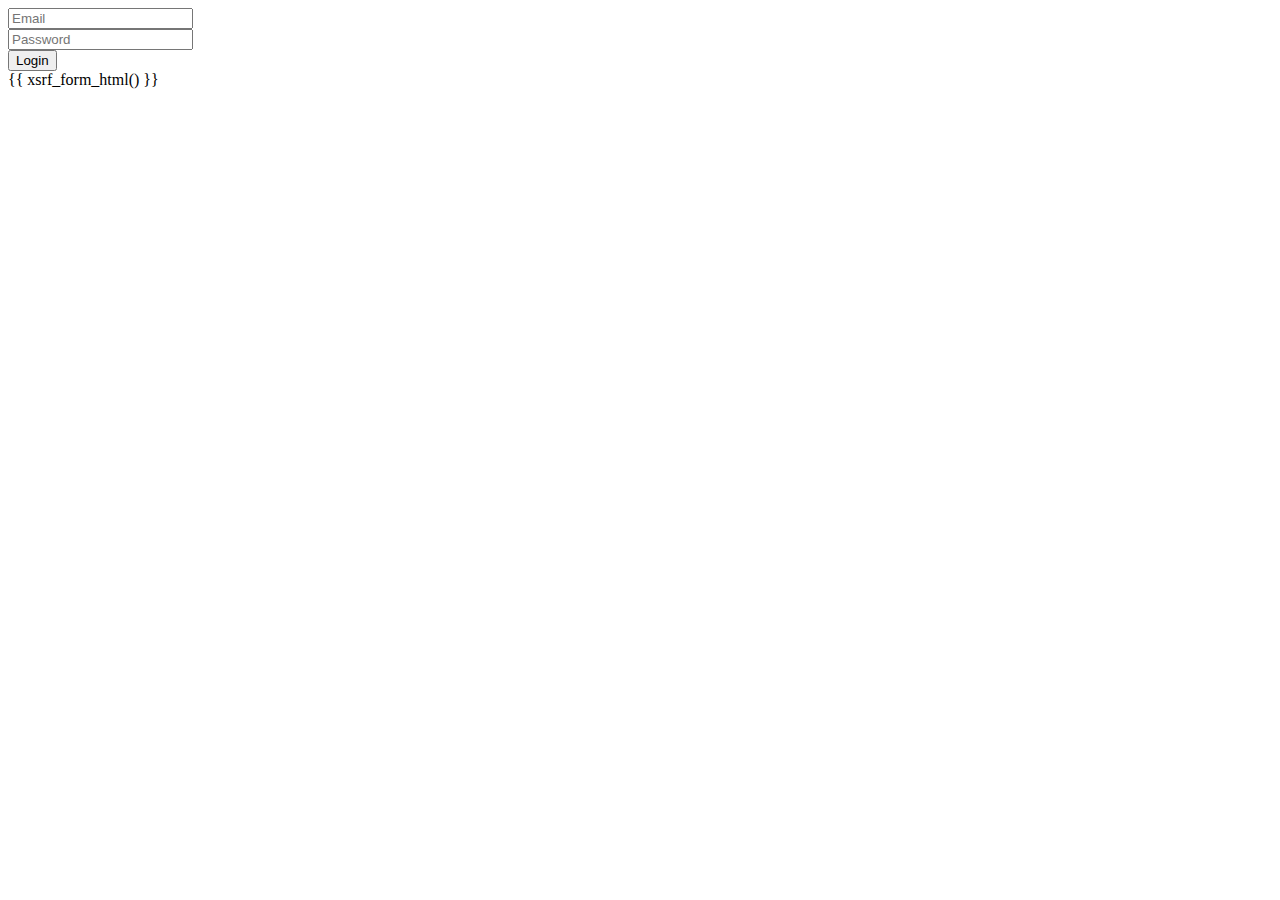
<file: html/tornado/demos/chat/templates/welcome.html>
<!Doctype>
<html>
<head>
<title> Welcome To Tornaodo Chat </title>
</head>
<body>
	<div id="login_container">
	     <form action="/login_submit" method="post">	
		     <div id="email_container">
	  		   <input type="email" name="email_box" placeholder="Email"/>	
		     </div>
		     <div id="password_container">
	  		   <input type="password" name="password_box"  placeholder="Password"/>	
		     </div>
	  		   <input type="hidden" name="source"  value="web"/>	
		     <div id="login_button_container">
	  		   <input type="submit" value="Login"/>	
		     </div>
                    {{ xsrf_form_html() }}
             </form>
        </div>
</body>
</html>
</file>
